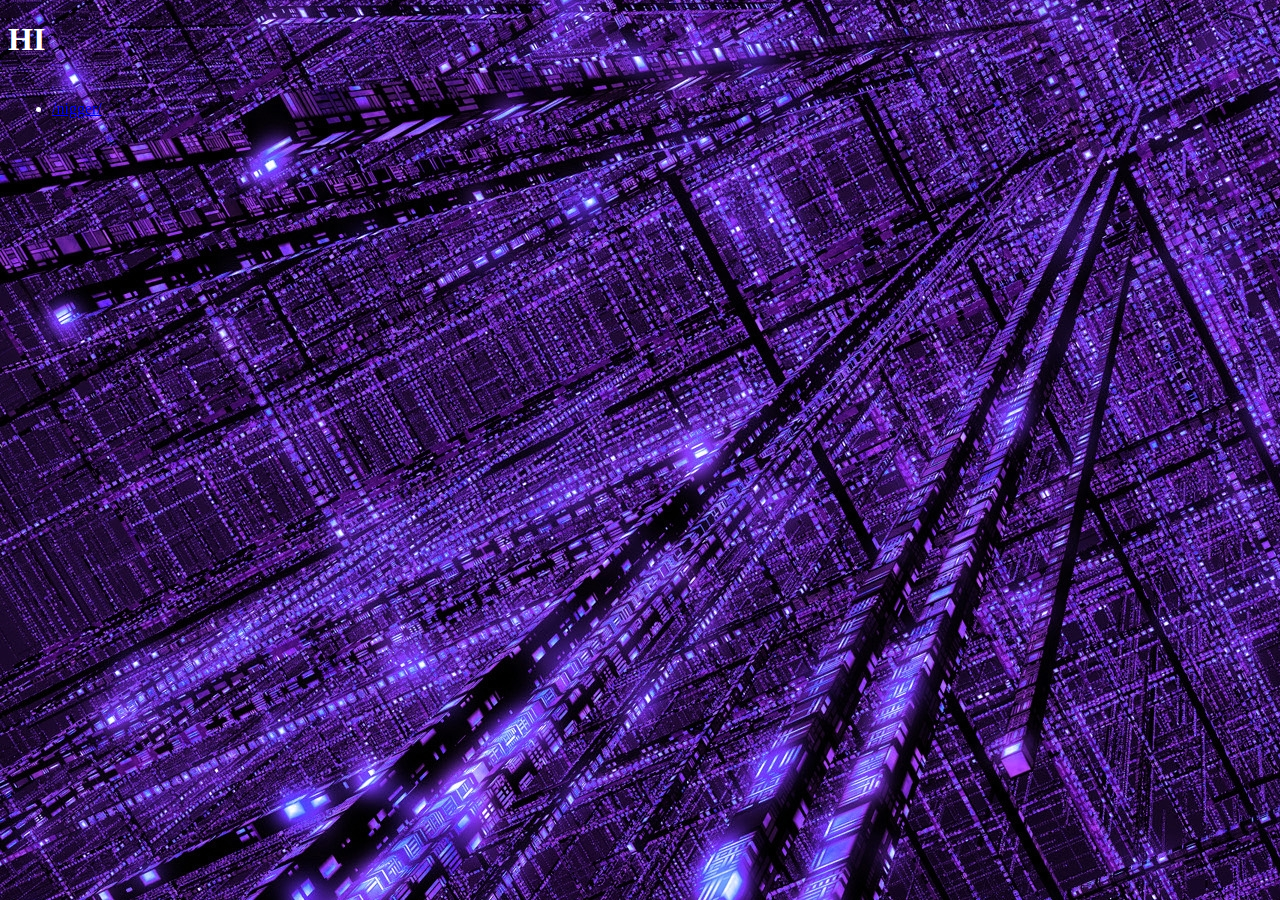
<file: index.html>
<!DOCTYPE html>
<meta charset="utf-8">
<link rel="stylesheet" type="text/css" href="style.css">
<html>

<style>
		.nav {
			position: fixed;
		}
		</style>

<body>
<h1>HI</h1>
<div class='nav'>
			<ul class='nomargin'>
				<li><a href='about'>/nigger/</a></li>
			</ul>
	
		</div>
	
		<div class='content'>
</body>
</html>
</file>
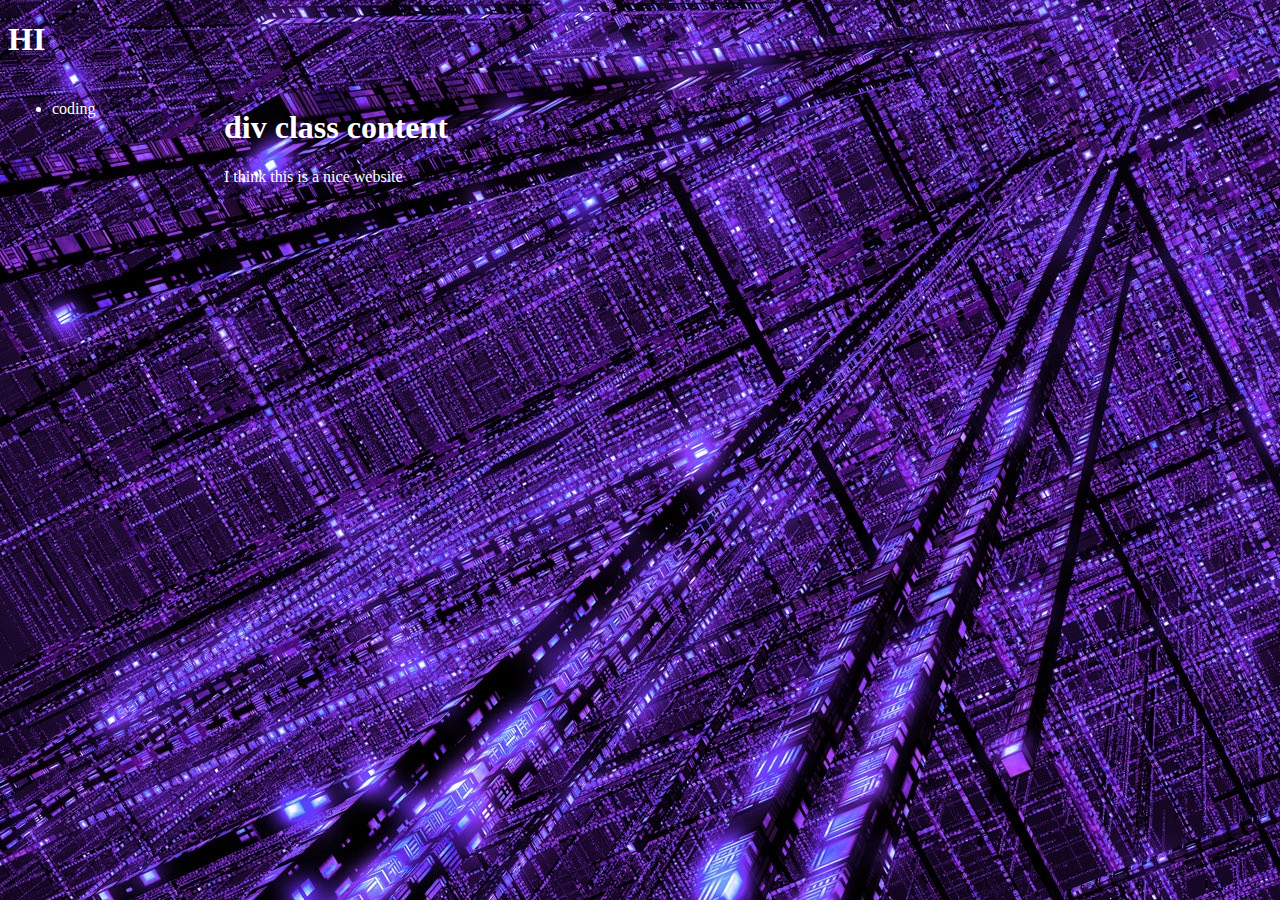
<file: articals.html>
<!DOCTYPE html>
<meta charset="utf-8">
<link rel="stylesheet" type="text/css" href="style.css">
<html>
<body>
<h1>HI</h1>
<div class='nav'>
			<ul class='nomargin'>
				<li><a href='coding'></a>coding</li>
			</ul>
	
		</div>
	


<div class='content'>

<h1>div class content</h1>
<a>I think this is a nice website</a>
</div>

</body>
</html>
</file>
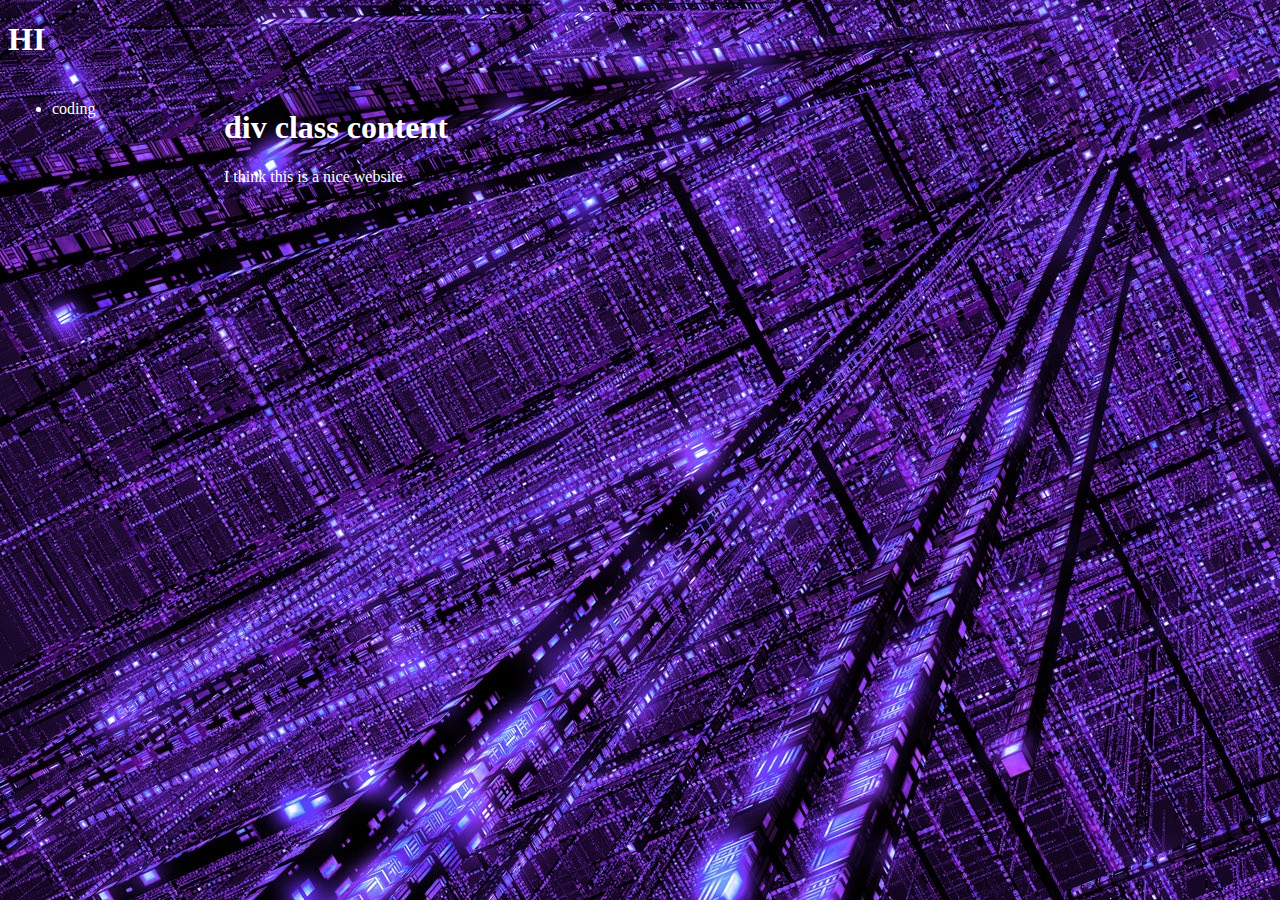
<file: coding.html>
<!DOCTYPE html>
<meta charset="utf-8">
<link rel="stylesheet" type="text/css" href="style.css">
<html>
<body>
<h1>HI</h1>
<div class='nav'>
			<ul class='nomargin'>
				<li><a href='coding'></a>coding</li>
			</ul>
	
		</div>
	


<div class='content'>



<h1>div class content</h1>
<a>I think this is a nice website</a>
</div>

</body>
</html>
</file>
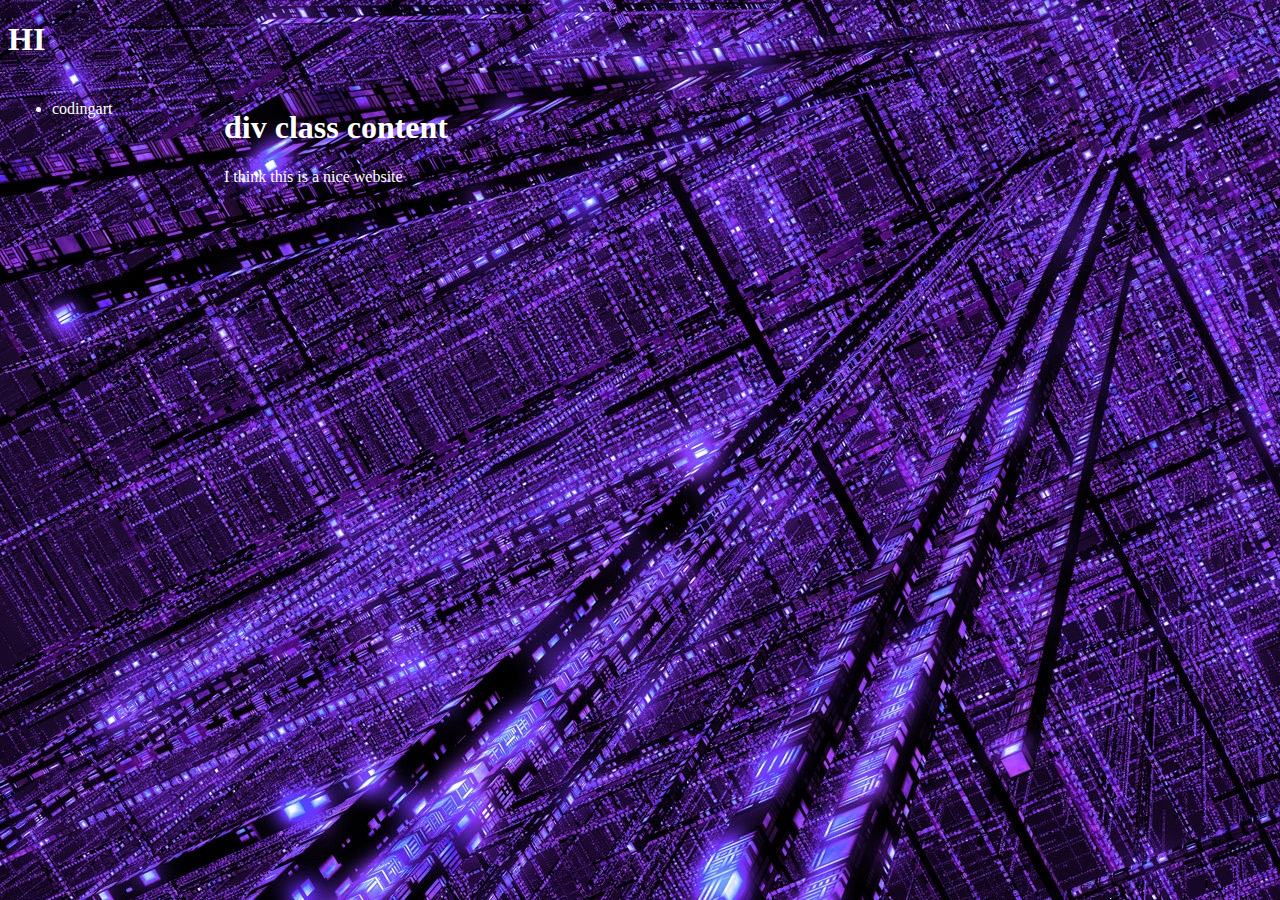
<file: codingart.html>
<!DOCTYPE html>
<meta charset="utf-8">
<link rel="stylesheet" type="text/css" href="style.css">
<html>
<body>
<h1>HI</h1>
<div class='nav'>
			<ul class='nomargin'>
				<li><a href='coding'></a>codingart</li>
			</ul>
	
		</div>
	


<div class='content'>

<h1>div class content</h1>
<a>I think this is a nice website</a>
</div>

</body>
</html>
</file>
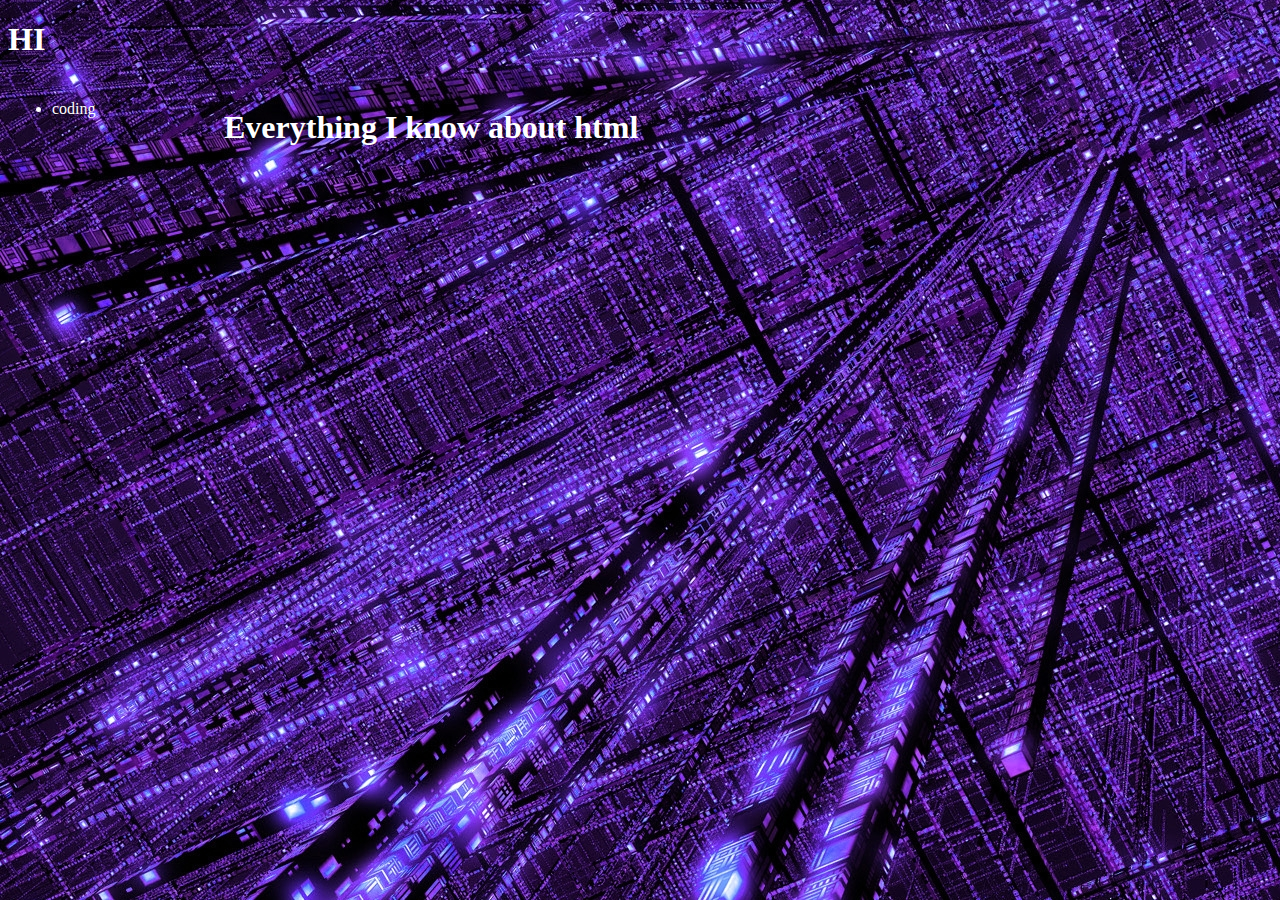
<file: untitled.html>
<!DOCTYPE html>
<meta charset="utf-8">
<link rel="stylesheet" type="text/css" href="style.css">
<html>
<body>
<h1>HI</h1>
<div class='nav'>
			<ul class='nomargin'>
				<li><a href='coding'></a>coding</li>
			</ul>
	
		</div>
	


<div class='content'>

<h1>Everything I know about html</h1>
<a></a>
</div>

</body>
</html>
</file>
<file: style.css>
body {
	background: url('resources/background.jpg') no-repeat black;
	background-attachment: fixed;
	background-position: bottom left;
	color: white;
}



.content {
	margin-left: 200px;
	padding: 8px 8px 16px 16px;
}



.nav {
	float: left;
	width: 160px;
	padding: 4px;
}

}

.nomargin {
	margin: 0;
}
</file>
